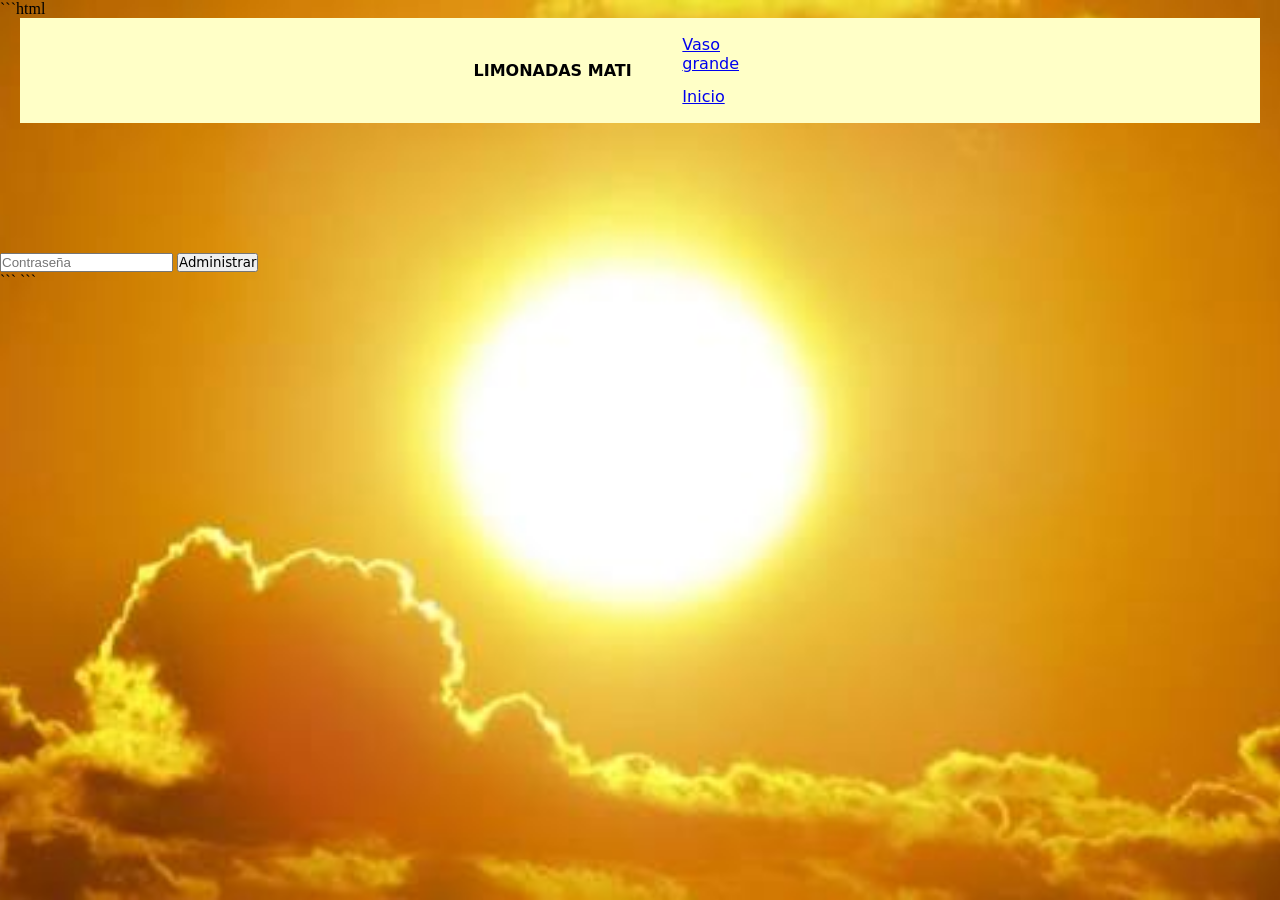
<file: index.html>
```html
<!DOCTYPE html>
<html>
<head>
    <link rel="stylesheet" href="style.css">
    <meta charset="UTF-8">
    <meta name="viewport" content="width=device-width, initial-scale=1.0">
</head>

<body>

<script src="estado.js"></script>

<header>
    <p>LIMONADAS MATI</p>
    <nav>
        <ul>
            <li><a href="grande.html">Vaso grande</a></li>
            <li><a href="index.html">Inicio</a></li>
        </ul>
    </nav>
</header>




<div class="admin">
    <input type="password" id="contraseña" placeholder="Contraseña">
    <button onclick="entrarAdmin()">Administrar</button>
</div>

<script>
function entrarAdmin() {
    let contraseña = document.getElementById("contraseña").value;

    if (contraseña === "matilimonadas") {
        window.location.href = "admin.html";
    } else {
        alert("Contraseña incorrecta");
    }
}
</script>
```


</body>
</html>
```
</file>
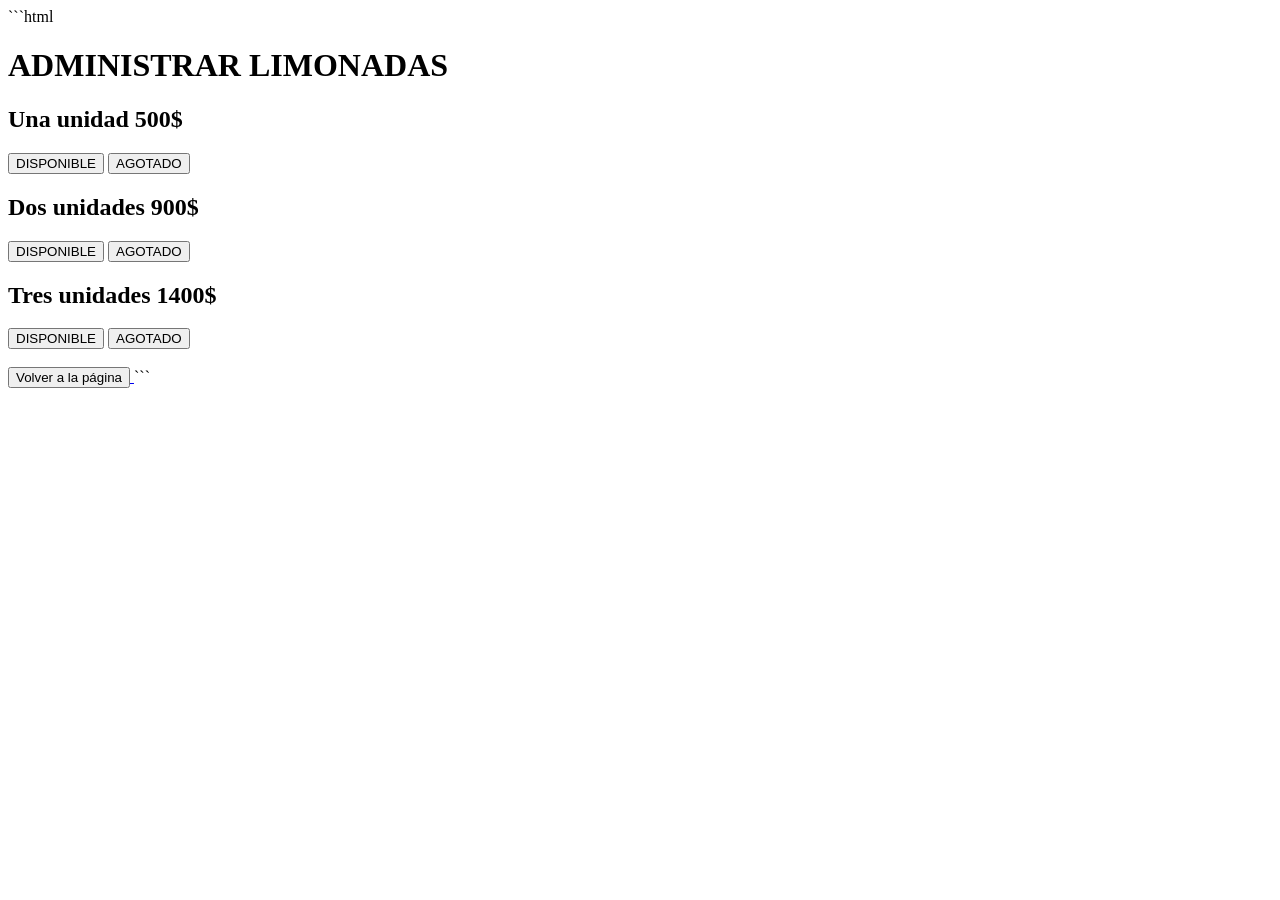
<file: admin.html>
```html
<!DOCTYPE html>
<html>

<head>

    <meta charset="UTF-8">

    <meta name="viewport" content="width=device-width, initial-scale=1.0">

    <title>Administrar Limonadas</title>

</head>

<body>

<h1>ADMINISTRAR LIMONADAS</h1>


<h2>Una unidad 500$</h2>

<button onclick="cambiarEstado(1, 'DISPONIBLE')">
    DISPONIBLE
</button>

<button onclick="cambiarEstado(1, 'AGOTADO')">
    AGOTADO
</button>


<h2>Dos unidades 900$</h2>

<button onclick="cambiarEstado(2, 'DISPONIBLE')">
    DISPONIBLE
</button>

<button onclick="cambiarEstado(2, 'AGOTADO')">
    AGOTADO
</button>


<h2>Tres unidades 1400$</h2>

<button onclick="cambiarEstado(3, 'DISPONIBLE')">
    DISPONIBLE
</button>

<button onclick="cambiarEstado(3, 'AGOTADO')">
    AGOTADO
</button>


<br><br>

<a href="index.html">
    <button>Volver a la página</button>
</a>


<script>

function cambiarEstado(producto, estado) {

    localStorage.setItem("estado" + producto, estado);

    alert("Producto " + producto + ": " + estado);

}

</script>

</body>

</html>
```
</file>
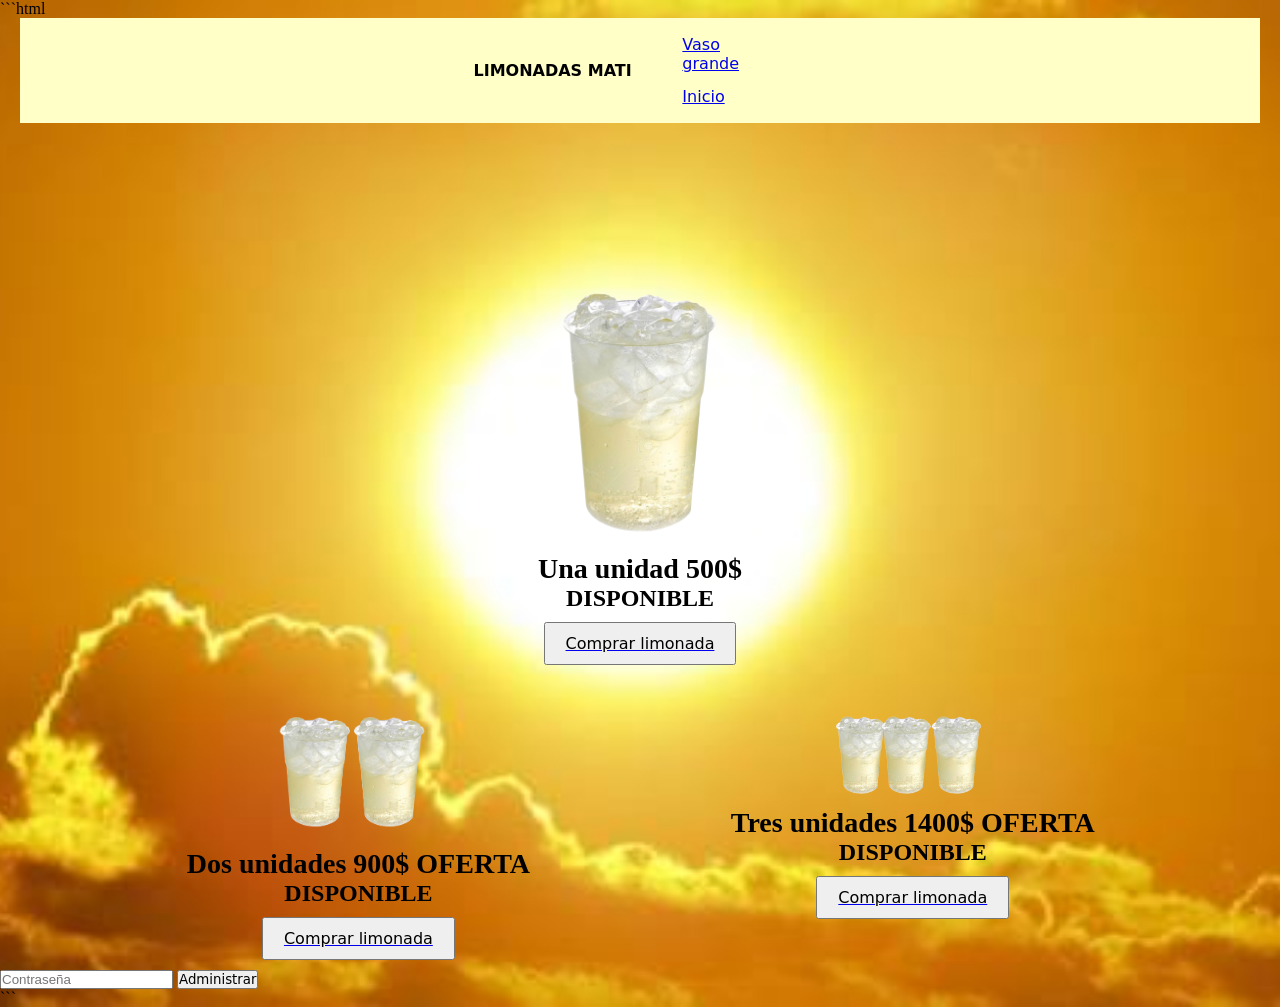
<file: grande.html>
```html
<!DOCTYPE html>
<html>
<head>
<link rel="stylesheet" href="style.css">
<meta charset="UTF-8">
<meta name="viewport" content="width=device-width, initial-scale=1.0">
</head>
<body>
<header>
<p>LIMONADAS MATI</p>
<nav>
<ul>
<li><a href="grande.html">Vaso grande</a></li>
<li><a href="index.html">Inicio</a></li>
</ul>
</nav>
</header>
<div class="productos">
<div class="DIV1">
<img src="29241545-plastic-glass-of-lemon-lemonade-with-ice-isolated-on-white-background-removebg-preview.png" class="mi-imagen">
<h2 class="mi-texto">Una unidad 500$</h2>
<h2 id="estado1">DISPONIBLE</h2>
<a href="telefono.html" id="link1">
<button class="mi-boton" id="boton1">Comprar limonada</button>
</a>
</div>
<div class="DIV2">
<img src="image-removebg-preview.png" class="mi-imagen">
<h2 class="mi-texto">Dos unidades 900$ OFERTA</h2>
<h2 id="estado2">DISPONIBLE</h2>
<a href="telefono.html" id="link2">
<button class="mi-boton" id="boton2">Comprar limonada</button>
</a>
</div>
<div class="DIV3">
<img src="w.png" class="mi-imagen">
<h2 class="mi-texto">Tres unidades 1400$ OFERTA</h2>
<h2 id="estado3">DISPONIBLE</h2>
<a href="telefono.html" id="link3">
<button class="mi-boton" id="boton3">Comprar limonada</button>
</a>
</div>
</div>
<div class="admin">
<input type="password" id="contraseña" placeholder="Contraseña">
<button onclick="entrarAdmin()">Administrar</button>
</div>
<script>
function entrarAdmin() {
let contraseña = document.getElementById("contraseña").value;
if (contraseña === "matilimonadas") {
window.location.href = "admin.html";
} else {
alert("Contraseña incorrecta");
}
}
</script>
<script src="estado.js"></script>
</body>
</html>
```
</file>
<file: style.css>
* {
    padding: 0;
    margin: 0;
    box-sizing: border-box;
}

body {
    margin: 0;
    min-height: 100vh;
    background-image: url("images (1).jpeg");
    background-size: cover;
    background-repeat: no-repeat;
    background-position: center;
    display: flex;
    flex-direction: column;
}

p,
nav,
button {
    font-family: system-ui, -apple-system, BlinkMacSystemFont, 'Segoe UI', Roboto, Oxygen, Ubuntu, Cantarell, 'Open Sans', 'Helvetica Neue', sans-serif;
}

p {
    display: flex;
    justify-content: flex-start;
    font-weight: 600;
}

header {
    display: flex;
    justify-content: center;
    align-items: center;
    padding: 10px;
    margin: 0 20px;
    margin-bottom: 130px;
    background-color: #ffffc7;
}

ul {
    width: 50%;
    margin: 0 auto;
}

li {
    display: inline-block;
    padding: 7px 7px;
    cursor: pointer;
    transition: all 0.3s ease;
}

li:hover {
    background-color: #c59401;
    border-radius: 20px;
}

.DIV1,
.DIV2,
.DIV3 {
    text-align: center;
}

.DIV1 {
    width: 100%;
    margin-bottom: 40px;
}

.DIV2,
.DIV3 {
    display: inline-block;
    vertical-align: top;
    width: 40%;
}

.DIV2 {
    margin-left: 8%;
}

.DIV3 {
    margin-left: 3%;
}

.mi-imagen {
    width: min(200px, 80vw);
    height: auto;
}

.mi-texto {
    text-align: center;
    font-size: clamp(18px, 3vw, 28px);
}

.mi-boton {
    display: block;
    margin: 10px auto;
    padding: 10px 20px;
    font-size: 16px;
}

@media (max-width: 600px) {
    .DIV1 {
        margin-bottom: 30px;
    }

    .DIV2,
    .DIV3 {
        display: block;
        width: 100%;
        margin-left: 0;
        margin-bottom: 40px;
    }

    .mi-imagen {
        width: 160px;
    }

    .mi-texto {
        font-size: 20px;
    }
}
</file>
